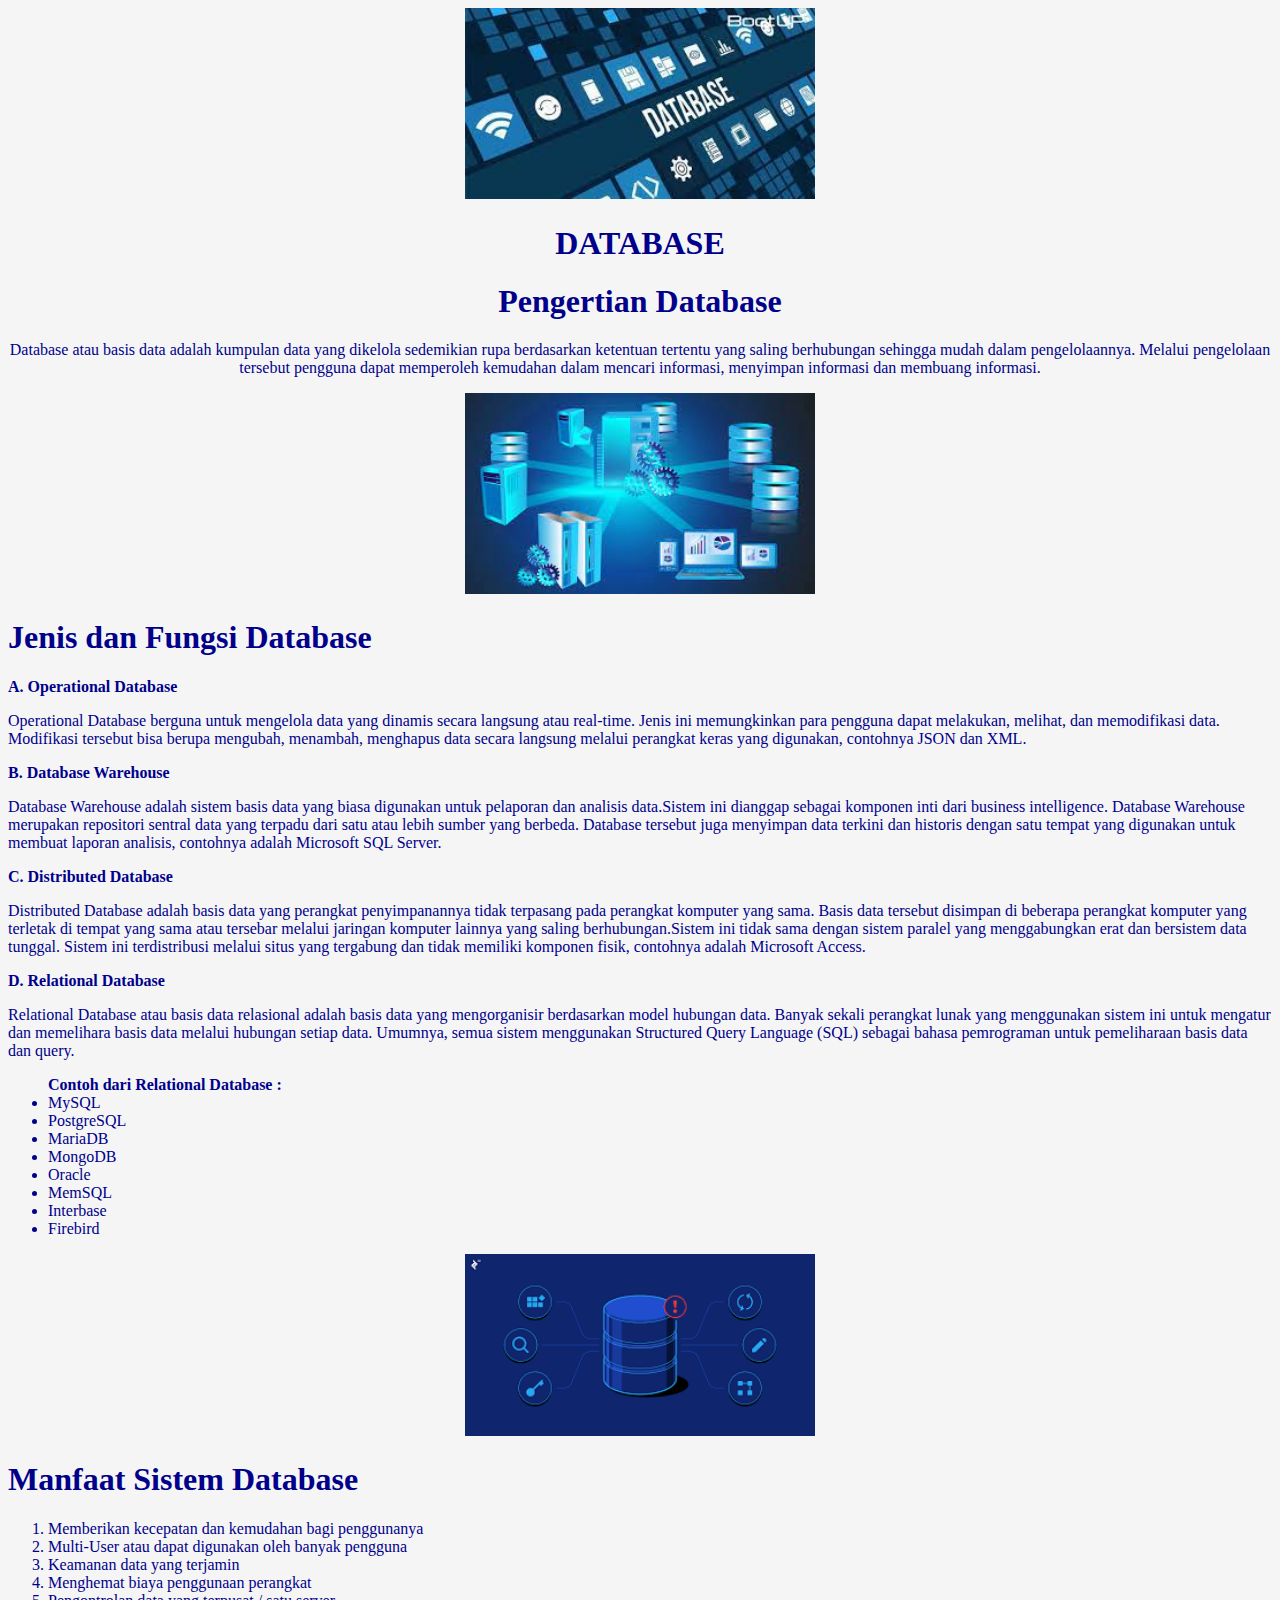
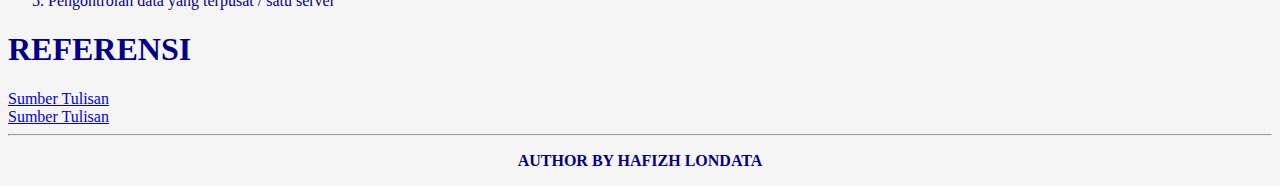
<file: Task_Html/index.html>
<!DOCTYPE html>
<head>
    <style>
        body {
          background-color: whitesmoke;
          text-align: left;
          color: darkblue;
          text-emphasis-color: white;
        }
        </style>
    <title>ABOUT DATABASE</title>
</head>

<body>
    <center> <img  src="image-1.jpg" width="350 px"> </center>
    <header>
        <h1 style="text-align: center;"> DATABASE </h1>
    </header>
    
    <article>
        <div style="font-size: medium; text-align: center;">
            <h1> <strong>Pengertian Database</strong></h1>
            <p> Database atau basis data adalah kumpulan data yang dikelola sedemikian rupa berdasarkan ketentuan tertentu yang 
                saling berhubungan sehingga mudah dalam pengelolaannya. Melalui pengelolaan tersebut pengguna dapat memperoleh 
                kemudahan dalam mencari informasi, menyimpan informasi dan membuang informasi.
            </p>
        </div>

        <center> <img src="image-2.jpg" width="350 px"> </center>
        
        <div style="">

        </div>

        <div style="font-size: medium;">
            <h1> <strong>Jenis dan Fungsi Database</strong></h1>
            <h2 style="font-size: medium;">A. Operational Database</h2>
            <p> Operational Database berguna untuk mengelola data yang dinamis secara langsung atau real-time. Jenis ini 
                memungkinkan para pengguna dapat melakukan, melihat, dan memodifikasi data. Modifikasi tersebut bisa berupa
                mengubah, menambah, menghapus data secara langsung melalui perangkat keras yang digunakan, contohnya JSON dan XML. </p>

            <h2 style="font-size: medium;">B. Database Warehouse</h2>
            <p> Database Warehouse adalah sistem basis data yang biasa digunakan untuk pelaporan dan analisis data.Sistem ini 
                dianggap sebagai komponen inti dari business intelligence. Database Warehouse merupakan repositori sentral data 
                yang terpadu dari satu atau lebih sumber yang berbeda. Database tersebut juga menyimpan data terkini dan historis
                 dengan satu tempat yang digunakan untuk membuat laporan analisis, contohnya adalah Microsoft SQL Server. </p>

            <h2 style="font-size: medium;">C. Distributed Database</h2>
            <p> Distributed Database adalah basis data yang perangkat penyimpanannya tidak terpasang pada perangkat komputer yang sama. 
                Basis data tersebut disimpan di beberapa perangkat komputer yang terletak di tempat yang sama atau tersebar melalui 
                jaringan komputer lainnya yang saling berhubungan.Sistem ini tidak sama dengan sistem paralel yang menggabungkan erat 
                dan bersistem data tunggal. Sistem ini terdistribusi melalui situs yang tergabung dan tidak memiliki komponen fisik, 
                contohnya adalah Microsoft Access. </p>
            
            <h2 style="font-size: medium;">D. Relational Database</h2>
            <p> Relational Database atau basis data relasional adalah basis data yang mengorganisir berdasarkan model hubungan data. 
                Banyak sekali perangkat lunak yang menggunakan sistem ini untuk mengatur dan memelihara basis data melalui hubungan 
                setiap data. Umumnya, semua sistem menggunakan Structured Query Language (SQL) sebagai bahasa pemrograman untuk 
                pemeliharaan basis data dan query. </p>
        
            <ul>
                <strong>Contoh dari Relational Database :</strong>
                <li>MySQL</li>
                <li>PostgreSQL</li>
                <li>MariaDB</li>
                <li>MongoDB</li>
                <li>Oracle</li>
                <li>MemSQL</li>
                <li>Interbase</li>
                <li>Firebird</li>
            </ul>
        </div>
        
        <center> <img src="image-3.png" width="350 px"> </center>
        
        <div style="font-size: medium;">
            <h1> <strong>Manfaat Sistem Database</strong></h1>
            <ol>
                <li>Memberikan kecepatan dan kemudahan bagi penggunanya</li>
                <li>Multi-User atau dapat digunakan oleh banyak pengguna</li>
                <li>Keamanan data yang terjamin</li>
                <li>Menghemat biaya penggunaan perangkat</li>
                <li>Pengontrolan data yang terpusat / satu server</li>
            </ol>
        </div>
    </article>
    
    <nav>
        <h1>REFERENSI</h1>
        <a href="https://www.asepit.com/artikel-tentang-database">Sumber Tulisan</a>
        <br><a href="https://www.dicoding.com/blog/apa-itu-database/">Sumber Tulisan</a>
    </nav>

    <footer>
        <hr>
        <p style="text-align: center;"><strong>AUTHOR BY HAFIZH LONDATA</strong></p>
    </footer>
</body>
</html>
</file>
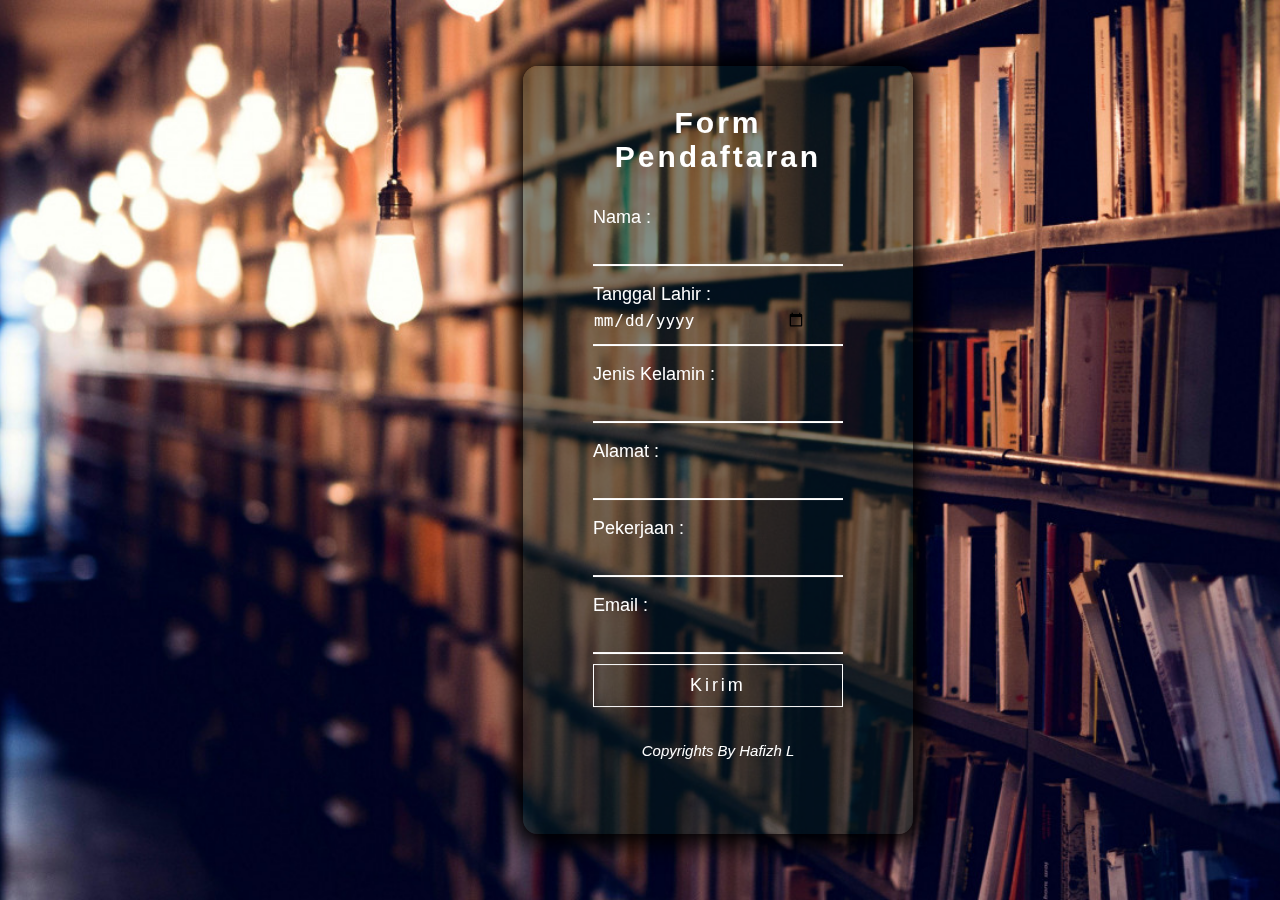
<file: Task_2/forms.html>
<!DOCTYPE html>
<html>
    <head>
        <meta charset="utf-8">
        <meta http-equiv="X-UA-Compatible" content="IE-edge">
        <title>Form Pengunjung Perpustakaan</title>
        <link rel="stylesheet" href="layout.css" media="screen" title="no title">
    </head>

    <body>
        <form action="tabel.html" method="GET">
            <div id="daftar">
                <h2 id="daftar_judul">Form Pendaftaran</h2>

                <div class="box">
                    <label>Nama  : <input type="text" name="name" required></label>
                </div>

                <div class="box">
                    <label>Tanggal Lahir : <input type="date" name="dateofbirth" required></label>
                </div>

                <div class="box">
                    <label>Jenis Kelamin : <input type="text" name="gender" required></label>
                </div>
                
                <div class="box">
                    <label>Alamat : <input type="text" name="address" required></label>
                </div>

                <div class="box">
                    <label>Pekerjaan : <input type="text" name="job" required></label>
                </div>

                <div class="box">
                    <label>Email : <input type="text" name="email" required></label>
                </div>

                <button type="submit" class="tombol">Kirim</button>
                
                <div class="bottom">
                    <p>Copyrights By Hafizh L</p>
                </div>
            </div>
        </form>
    </body>
</html>
</file>
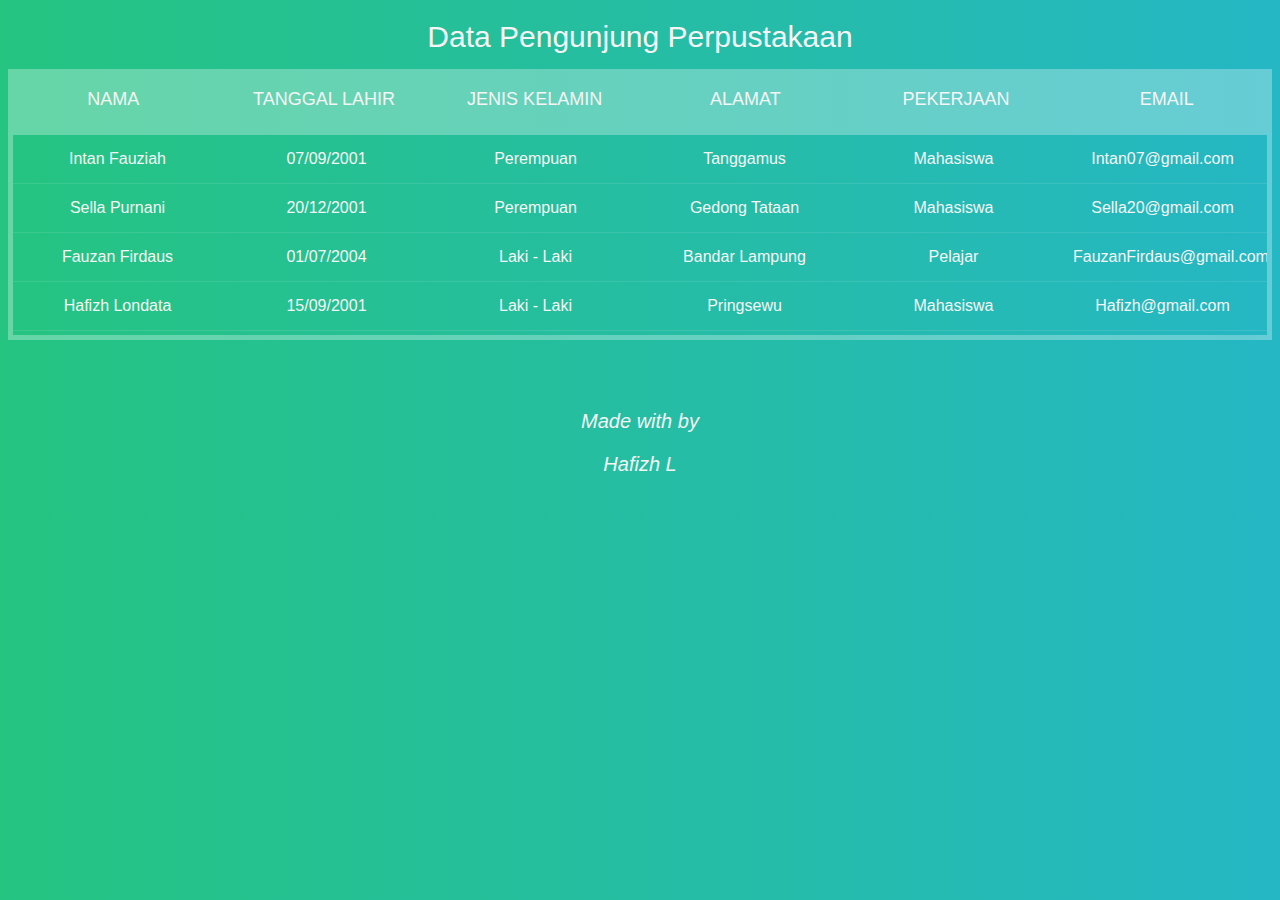
<file: Task_2/tabel.html>
<!DOCTYPE html>
<html lang="en">
<head>
    <meta charset="UTF-8">
    <meta http-equiv="X-UA-Compatible" content="IE=edge">
    <meta name="viewport" content="width=device-width, initial-scale=1.0">
    <title>Data Pengunjung</title>
    <link rel="stylesheet" href="style.css" media="screen" title="no title">
</head>
<body>
    <h1>Data Pengunjung Perpustakaan</h1>
    <div id="header">
      <table cellpadding="0" cellspacing="0" border="0">
        <thead>
          <tr>
            <th>Nama</th>
            <th>Tanggal Lahir</th>
            <th>Jenis Kelamin</th>
            <th>Alamat</th>
            <th>Pekerjaan</th>
            <th>Email</th>
          </tr>
        </thead>
      </table>
    </div>

    <div id="content">
      <table cellpadding="0" cellspacing="0">
        <tbody>
            <tr>
                <td>Intan Fauziah</td>
                <td>07/09/2001</td>
                <td>Perempuan</td>
                <td>Tanggamus</td>
                <td>Mahasiswa</td>
                <td>Intan07@gmail.com</td>
            </tr>
            <tr>
                <td>Sella Purnani</td>
                <td>20/12/2001</td>
                <td>Perempuan</td>
                <td>Gedong Tataan</td>
                <td>Mahasiswa</td>
                <td>Sella20@gmail.com</td>
            </tr>
            <tr>
                <td>Fauzan Firdaus</td>
                <td>01/07/2004</td>
                <td>Laki - Laki</td>
                <td>Bandar Lampung</td>
                <td>Pelajar</td>
                <td>FauzanFirdaus@gmail.com</td>
            </tr>
            <tr>
                <td>Hafizh Londata</td>
                <td>15/09/2001</td>
                <td>Laki - Laki</td>
                <td>Pringsewu</td>
                <td>Mahasiswa</td>
                <td>Hafizh@gmail.com</td>
            </tr>
        </tbody>
      </table>
    </div>    

  <div class="footer">
    <p> Made with by </p> 
    <p> Hafizh L </p>
  </div>
</body>
</html>
</file>
<file: Task_2/layout.css>
body {
    margin: 0;
    padding: 0;
    background: url(bukuu.jpg);
    background-size: cover;
    background-position: center;
    background-repeat: no-repeat;
    background-attachment: fixed;
    font-family: sans-serif;
  }
  #daftar {
    position: fixed;
    top: 50%;
    left: 50%;
    transform: translate(-30%, -50%);
    background: rgba(4, 29, 23, 0.5);
    padding: 60px;
    width: 270px;
    box-shadow: 0px 0px 25px 10px black;
    border-radius: 15px;
  }
  #daftar_judul {
    text-align: center;
    color: white;
    font-size: 30px;
    font-family: sans-serif;
    letter-spacing: 3px;
    padding-top: 0;
    margin-top: -20px;
  }
  .box {
    display: flex;
    justify-content:space-between;
    margin: 10px;
    border-bottom: 2px solid white;
    padding: 8px 0;
  }
  .box label {
    font-size: 18px;
    color: white;
    
  }
  .box input {
    width: 85%;
    padding: 5px 0;
    background: none;
    border: none;
    outline: none;
    color: white;
    font-size: 16px;
  }

  .tombol {
    margin-left: 10px;
    margin-bottom: 20px;
    background: none;
    border: 1px solid white;
    width: 92.5%;
    padding: 10px;
    color: white;
    font-size: 18px;
    letter-spacing: 3px;
    cursor: pointer;
    }
  .tombol:hover{
    background: rgba(12, 30, 15, 0.5);
  }
  .bottom {
    margin-left: 10px;
    margin-right: 10px;
    display: flex;
    justify-content: center;
    align-items: center;
  }
  .bottom p {
    color: white;
    font-size: 15px;
    text-decoration: none;
    font-style: italic;
  }
</file>
<file: Task_2/style.css>
body{
  background: -webkit-linear-gradient(left, #25c481, #25b7c4);
  background: linear-gradient(to right, #25c481, #25b7c4);
  font-family: 'Roboto', sans-serif;
}
h1{
  font-size: 30px;
  color: whitesmoke;
  font-weight: 300;
  text-align: center;
  margin-bottom: 15px;
}
table{
  width:100%;
  table-layout: fixed;
}
#header{
  background-color: rgba(255,255,255,0.3);
 }
#content{
  height:200px;
  overflow-x:auto;
  margin-top: 0px;
  border: 5px solid rgba(255,255,255,0.3);
}
th{
  padding: 20px 15px;
  text-align: center;
  font-weight: 500;
  font-size: 18px;
  color: whitesmoke;
  text-transform: uppercase;
}
td{
  padding: 15px;
  text-align: center;
  vertical-align:middle;
  font-weight: 300;
  font-size: 16px;
  color: whitesmoke;
  border-bottom: solid 1px rgba(255,255,255,0.1);
}
.footer {
  margin-top: 40px;
  padding: 10px;
  clear: left;
  text-align: center;
  font-size: 20px;
  font-style: italic;
  font-family: arial;
  color: whitesmoke;
}
</file>
